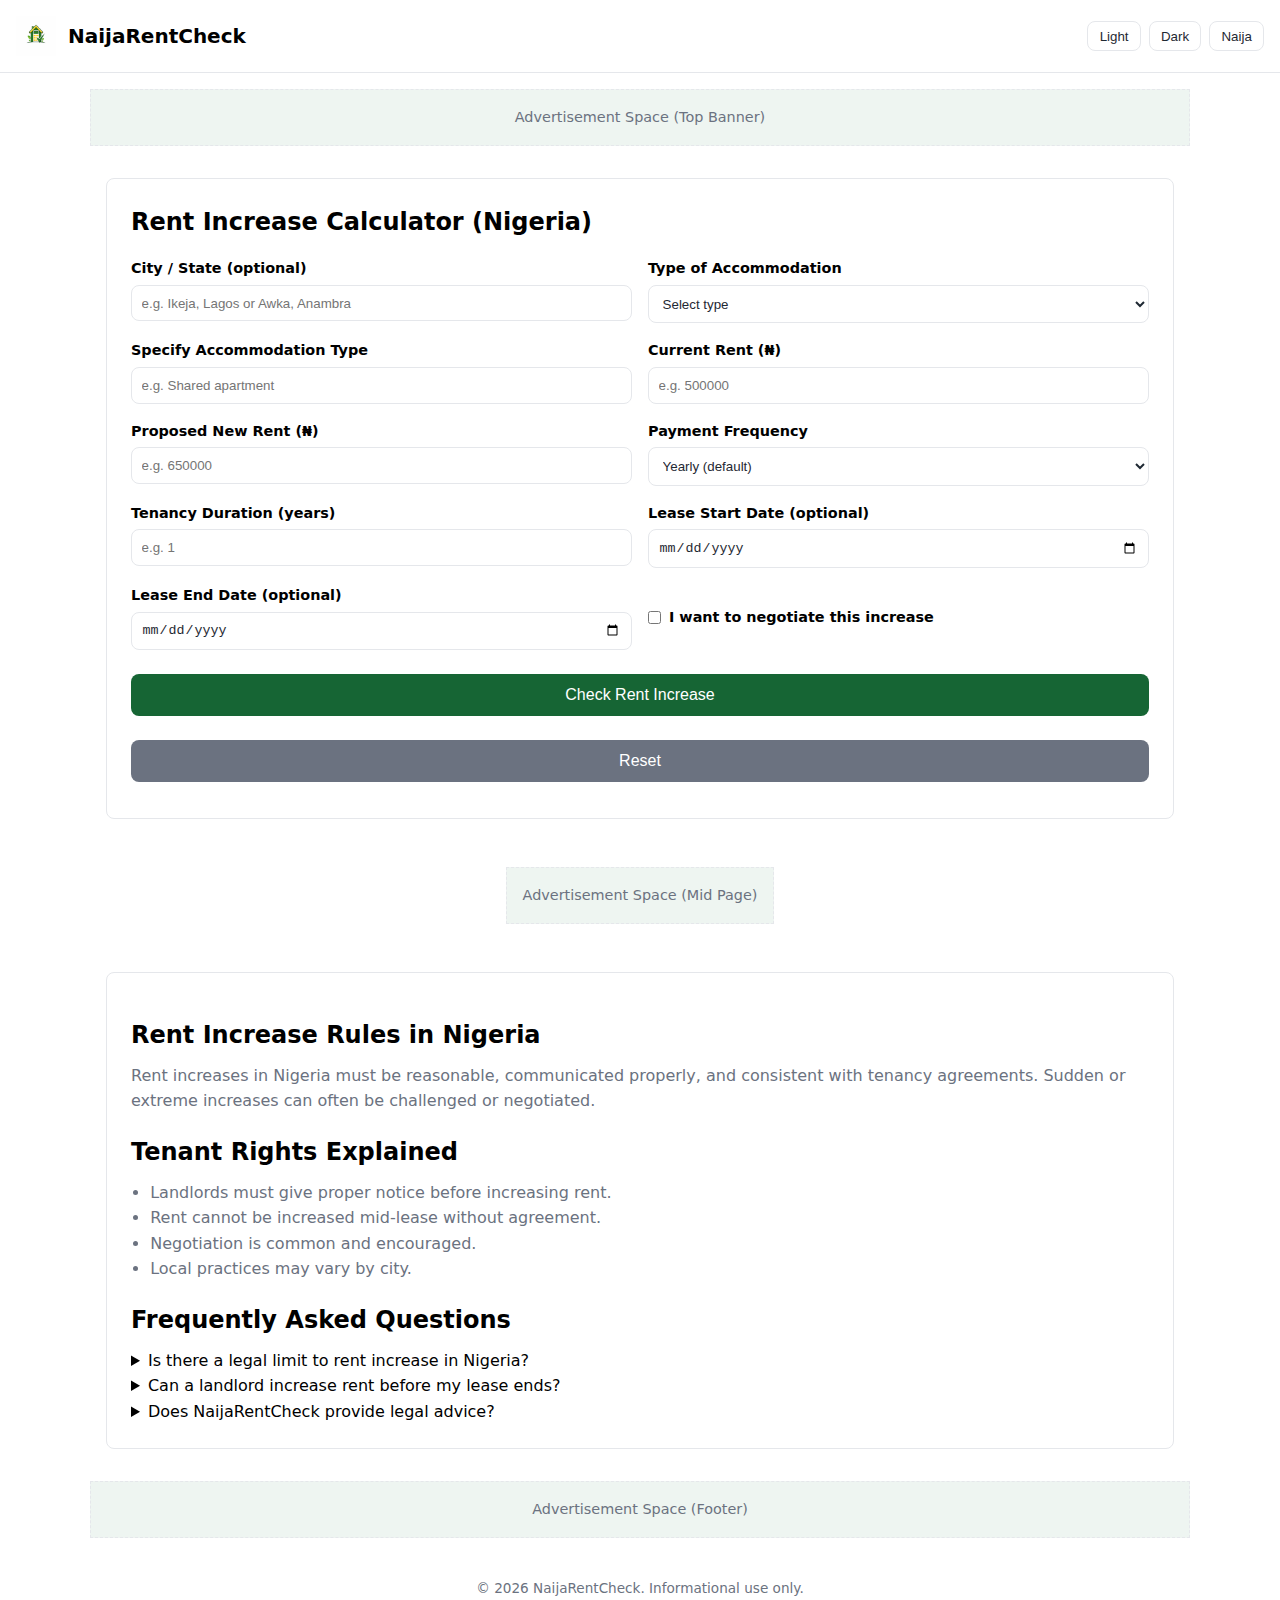
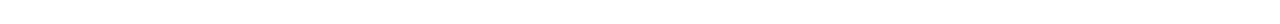
<file: index.html>
<!DOCTYPE html>
<html lang="en">
<head>
<!-- Google tag (gtag.js) -->
<script async src="https://www.googletagmanager.com/gtag/js?id=G-9L7Z0KHXWR"></script>
<script>
  window.dataLayer = window.dataLayer || [];
  function gtag(){dataLayer.push(arguments);}
  gtag('js', new Date());

  gtag('config', 'G-9L7Z0KHXWR');
</script>
  <!-- BASIC META -->
  <meta charset="UTF-8" />
  <meta name="viewport" content="width=device-width, initial-scale=1.0" />
  <meta name="description" content="NaijaRentCheck helps Nigerian tenants calculate rent increases, understand fairness, and know their rights." />
  <meta name="keywords" content="Nigeria rent increase calculator, rent check Nigeria, tenant rights Nigeria, rent hike calculator" />
  <meta name="author" content="NaijaRentCheck" />

  <!-- SOCIAL / SEO -->
  <meta property="og:title" content="NaijaRentCheck – Nigerian Rent Increase Calculator" />
  <meta property="og:description" content="Check if a rent increase is fair in Nigeria. Free, fast, and informative." />
  <meta property="og:type" content="website" />
  <meta property="og:image" content="assets/images/logo.png" />

  <!-- FAVICON -->
  <link rel="icon" type="image/png" href="assets/images/favicon.png" />

  <!-- TITLE -->
  <title>NaijaRentCheck | Nigerian Rent Increase Calculator</title>

  <!-- CSS -->
  <link rel="stylesheet" href="assets/css/style.css" />
</head>

<body class="theme-light">

  <!-- ================= HEADER ================= -->
  <header class="site-header">
    <div class="brand">
      <img src="assets/images/logo.png" alt="NaijaRentCheck logo" class="logo" />
      <h1>NaijaRentCheck</h1>
    </div>

    <!-- THEME SWITCHER -->
    <div class="theme-switcher">
      <button data-theme="light">Light</button>
      <button data-theme="dark">Dark</button>
      <button data-theme="naija">Naija</button>
    </div>
  </header>

  <!-- ================= TOP AD ================= -->
  <section class="ad ad-top" aria-label="Advertisement">
    <p>Advertisement Space (Top Banner)</p>
  </section>

  <!-- ================= MAIN ================= -->
  <main class="container">

    <!-- ===== CALCULATOR ===== -->
    <section class="calculator">
      <h2>Rent Increase Calculator (Nigeria)</h2>

      <form id="rentForm" novalidate>

        <!-- CITY / STATE -->
<div class="form-group">
    <label for="city">City / State (optional)</label>
    <input
      type="text"
      id="city"
      placeholder="e.g. Ikeja, Lagos or Awka, Anambra"
    />
  </div>
  
      <!-- ACCOMMODATION TYPE -->
<div class="form-group">
    <label for="accommodation">Type of Accommodation</label>
    <select id="accommodation" required>
      <option value="">Select type</option>
      <option>Self-contained</option>
      <option>1 Bedroom Flat</option>
      <option>2 Bedroom Flat</option>
      <option>3 Bedroom Flat</option>
      <option>Duplex</option>
      <option>Shop / Office Space</option>
      <option value="other">Other (specify)</option>
    </select>
  </div>
  
  <div class="form-group" id="customAccommodationGroup" hidden>
    <label for="customAccommodation">Specify Accommodation Type</label>
    <input type="text" id="customAccommodation" placeholder="e.g. Shared apartment" />
  </div>
  

        <!-- CURRENT RENT -->
        <div class="form-group">
          <label for="currentRent">Current Rent (₦)</label>
          <input type="number" id="currentRent" placeholder="e.g. 500000" required />
        </div>

        <!-- NEW RENT -->
        <div class="form-group">
          <label for="newRent">Proposed New Rent (₦)</label>
          <input type="number" id="newRent" placeholder="e.g. 650000" required />
        </div>

        <!-- PAYMENT FREQUENCY -->
        <div class="form-group">
          <label for="frequency">Payment Frequency</label>
          <select id="frequency">
            <option value="yearly">Yearly (default)</option>
            <option value="monthly">Monthly</option>
            <option value="quarterly">Quarterly</option>
          </select>
        </div>

        <!-- TENANCY DURATION -->
        <div class="form-group">
          <label for="duration">Tenancy Duration (years)</label>
          <input type="number" id="duration" min="1" placeholder="e.g. 1" required />
        </div>

        <!-- LEASE DATES -->
        <div class="form-group">
          <label for="leaseStart">Lease Start Date (optional)</label>
          <input type="date" id="leaseStart" />
        </div>

        <div class="form-group">
          <label for="leaseEnd">Lease End Date (optional)</label>
          <input type="date" id="leaseEnd" />
        </div>

        <!-- NEGOTIATION INTENT -->
        <div class="form-group checkbox-group" role="group">

          <input type="checkbox" id="negotiate" />
          <label for="negotiate">I want to negotiate this increase</label>
        </div>

        <button type="submit" class="btn-primary" aria-label="Check rent increase calculation">
            Check Rent Increase
          </button>
          
          <button type="button" id="resetBtn" class="btn-primary" style="background:#6b7280;margin-top:0.5rem;">
            Reset
          </button>
          
          
      </form>

      <!-- WARNINGS -->
      <div id="warning" class="warning" aria-live="polite"></div>

      <!-- RESULTS -->
      <div id="results" class="results" hidden>
        <h3>Increase Summary</h3>
        <ul>
          <li><strong>Percentage Increase:</strong> <span id="percentIncrease"></span></li>
          <li><strong>Monthly Difference:</strong> ₦<span id="monthlyDiff"></span></li>
          <li><strong>Yearly Difference:</strong> ₦<span id="yearlyDiff"></span></li>
        </ul>

        <div id="fairness" class="fairness"></div>
      </div>
    </section>

    <!-- ================= MID AD ================= -->
    <section class="ad ad-mid" aria-label="Advertisement">
      <p>Advertisement Space (Mid Page)</p>
    </section>

    <!-- ===== EDUCATIONAL CONTENT ===== -->
    <section class="content">
      <h2>Rent Increase Rules in Nigeria</h2>
      <p>
        Rent increases in Nigeria must be reasonable, communicated properly,
        and consistent with tenancy agreements. Sudden or extreme increases
        can often be challenged or negotiated.
      </p>

      <h2>Tenant Rights Explained</h2>
      <ul>
        <li>Landlords must give proper notice before increasing rent.</li>
        <li>Rent cannot be increased mid-lease without agreement.</li>
        <li>Negotiation is common and encouraged.</li>
        <li>Local practices may vary by city.</li>
      </ul>

      <h2>Frequently Asked Questions</h2>

      <details>
        <summary>Is there a legal limit to rent increase in Nigeria?</summary>
        <p>No nationwide cap exists, but increases must be reasonable.</p>
      </details>

      <details>
        <summary>Can a landlord increase rent before my lease ends?</summary>
        <p>Usually no, unless your agreement allows it.</p>
      </details>

      <details>
        <summary>Does NaijaRentCheck provide legal advice?</summary>
        <p>No. This tool is for informational purposes only.</p>
      </details>
    </section>

  </main>

  <!-- ================= FOOTER AD ================= -->
  <section class="ad ad-footer" aria-label="Advertisement">
    <p>Advertisement Space (Footer)</p>
  </section>

  <!-- ================= FOOTER ================= -->
  <footer class="site-footer">
    <p>© <span id="year"></span> NaijaRentCheck. Informational use only.</p>
  </footer>

  <!-- ================= JS ================= -->
  <script src="assets/js/app.js"></script>
</body>
</html>
</file>
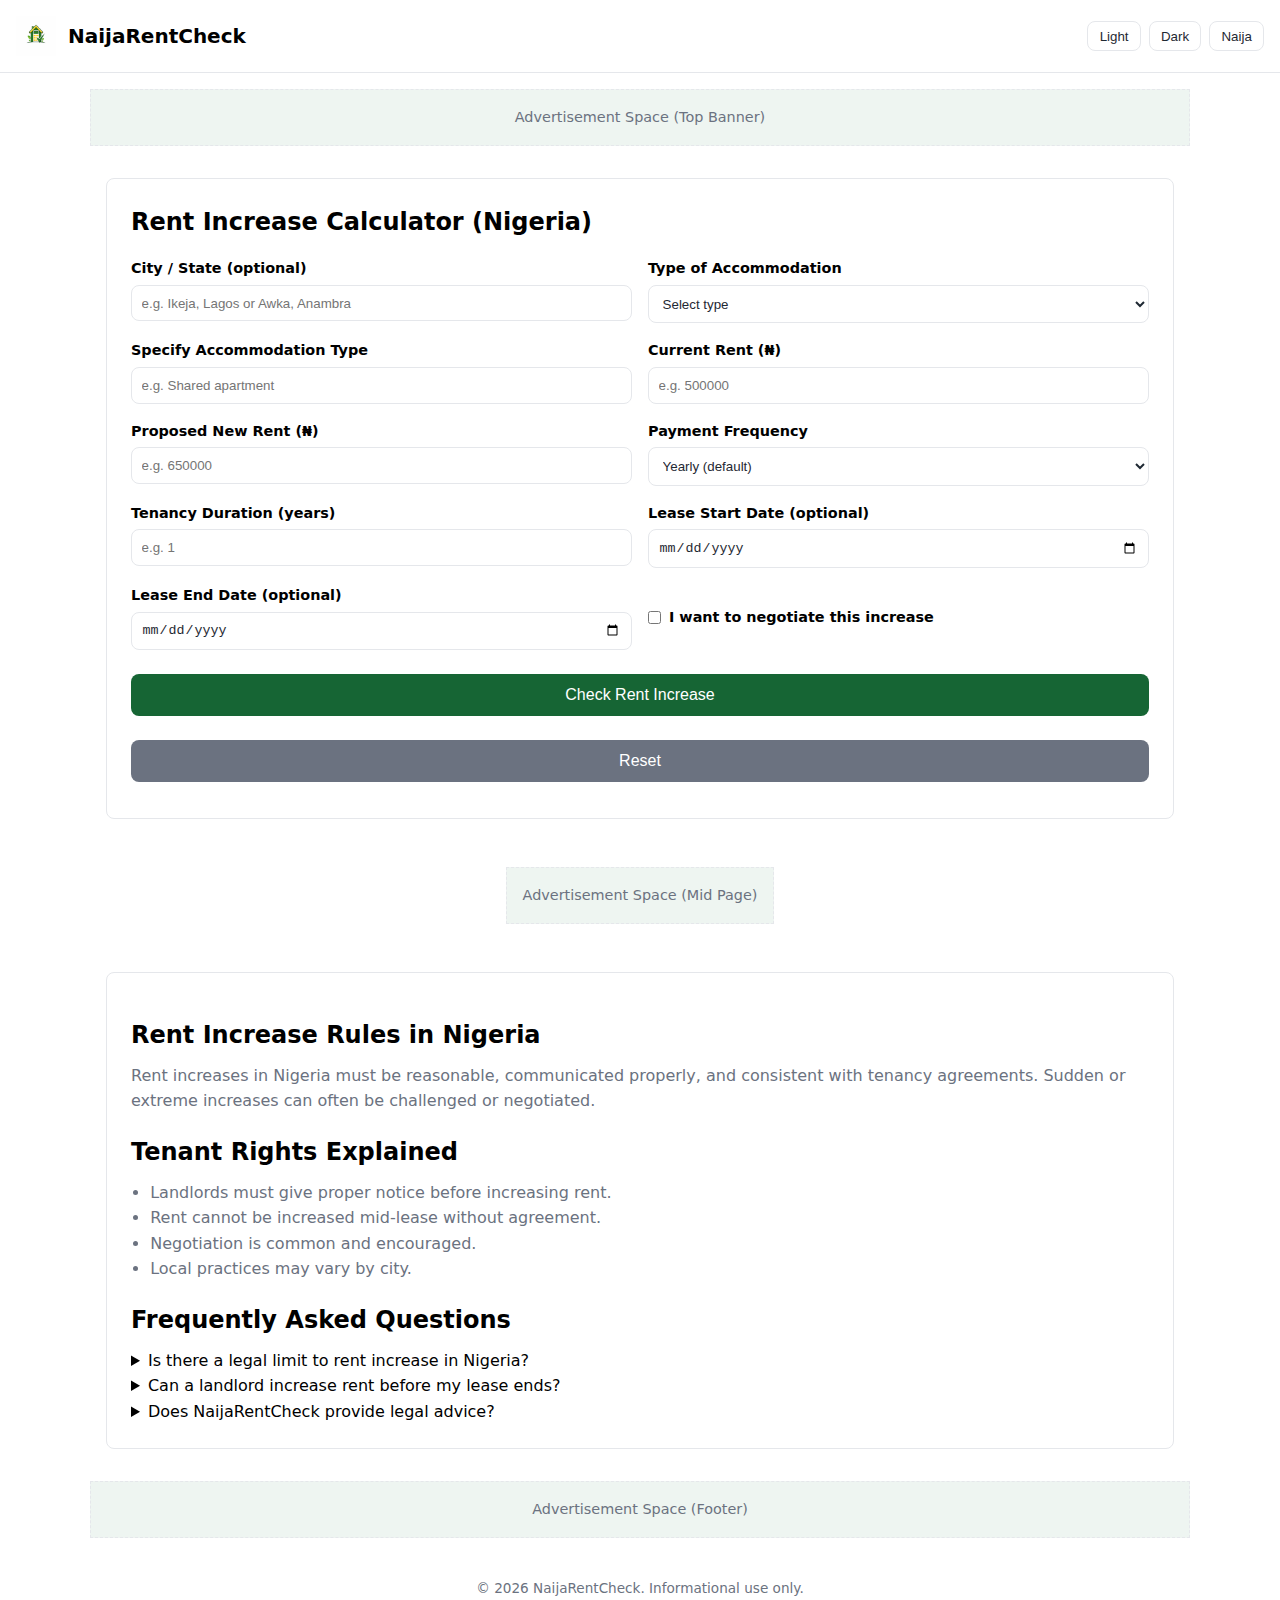
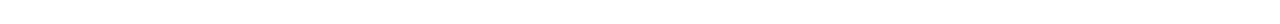
<file: NaijaRentCheck/index.html>
<!DOCTYPE html>
<html lang="en">
<head>
  <!-- BASIC META -->
  <meta charset="UTF-8" />
  <meta name="viewport" content="width=device-width, initial-scale=1.0" />
  <meta name="description" content="NaijaRentCheck helps Nigerian tenants calculate rent increases, understand fairness, and know their rights." />
  <meta name="keywords" content="Nigeria rent increase calculator, rent check Nigeria, tenant rights Nigeria, rent hike calculator" />
  <meta name="author" content="NaijaRentCheck" />

  <!-- SOCIAL / SEO -->
  <meta property="og:title" content="NaijaRentCheck – Nigerian Rent Increase Calculator" />
  <meta property="og:description" content="Check if a rent increase is fair in Nigeria. Free, fast, and informative." />
  <meta property="og:type" content="website" />
  <meta property="og:image" content="assets/images/logo.png" />

  <!-- FAVICON -->
  <link rel="icon" type="image/png" href="assets/images/favicon.png" />

  <!-- TITLE -->
  <title>NaijaRentCheck | Nigerian Rent Increase Calculator</title>

  <!-- CSS -->
  <link rel="stylesheet" href="assets/css/style.css" />
</head>

<body class="theme-light">

  <!-- ================= HEADER ================= -->
  <header class="site-header">
    <div class="brand">
      <img src="assets/images/logo.png" alt="NaijaRentCheck logo" class="logo" />
      <h1>NaijaRentCheck</h1>
    </div>

    <!-- THEME SWITCHER -->
    <div class="theme-switcher">
      <button data-theme="light">Light</button>
      <button data-theme="dark">Dark</button>
      <button data-theme="naija">Naija</button>
    </div>
  </header>

  <!-- ================= TOP AD ================= -->
  <section class="ad ad-top" aria-label="Advertisement">
    <p>Advertisement Space (Top Banner)</p>
  </section>

  <!-- ================= MAIN ================= -->
  <main class="container">

    <!-- ===== CALCULATOR ===== -->
    <section class="calculator">
      <h2>Rent Increase Calculator (Nigeria)</h2>

      <form id="rentForm" novalidate>

        <!-- CITY / STATE -->
<div class="form-group">
    <label for="city">City / State (optional)</label>
    <input
      type="text"
      id="city"
      placeholder="e.g. Ikeja, Lagos or Awka, Anambra"
    />
  </div>
  
      <!-- ACCOMMODATION TYPE -->
<div class="form-group">
    <label for="accommodation">Type of Accommodation</label>
    <select id="accommodation" required>
      <option value="">Select type</option>
      <option>Self-contained</option>
      <option>1 Bedroom Flat</option>
      <option>2 Bedroom Flat</option>
      <option>3 Bedroom Flat</option>
      <option>Duplex</option>
      <option>Shop / Office Space</option>
      <option value="other">Other (specify)</option>
    </select>
  </div>
  
  <div class="form-group" id="customAccommodationGroup" hidden>
    <label for="customAccommodation">Specify Accommodation Type</label>
    <input type="text" id="customAccommodation" placeholder="e.g. Shared apartment" />
  </div>
  

        <!-- CURRENT RENT -->
        <div class="form-group">
          <label for="currentRent">Current Rent (₦)</label>
          <input type="number" id="currentRent" placeholder="e.g. 500000" required />
        </div>

        <!-- NEW RENT -->
        <div class="form-group">
          <label for="newRent">Proposed New Rent (₦)</label>
          <input type="number" id="newRent" placeholder="e.g. 650000" required />
        </div>

        <!-- PAYMENT FREQUENCY -->
        <div class="form-group">
          <label for="frequency">Payment Frequency</label>
          <select id="frequency">
            <option value="yearly">Yearly (default)</option>
            <option value="monthly">Monthly</option>
            <option value="quarterly">Quarterly</option>
          </select>
        </div>

        <!-- TENANCY DURATION -->
        <div class="form-group">
          <label for="duration">Tenancy Duration (years)</label>
          <input type="number" id="duration" min="1" placeholder="e.g. 1" required />
        </div>

        <!-- LEASE DATES -->
        <div class="form-group">
          <label for="leaseStart">Lease Start Date (optional)</label>
          <input type="date" id="leaseStart" />
        </div>

        <div class="form-group">
          <label for="leaseEnd">Lease End Date (optional)</label>
          <input type="date" id="leaseEnd" />
        </div>

        <!-- NEGOTIATION INTENT -->
        <div class="form-group checkbox-group" role="group">

          <input type="checkbox" id="negotiate" />
          <label for="negotiate">I want to negotiate this increase</label>
        </div>

        <button type="submit" class="btn-primary" aria-label="Check rent increase calculation">
            Check Rent Increase
          </button>
          
          <button type="button" id="resetBtn" class="btn-primary" style="background:#6b7280;margin-top:0.5rem;">
            Reset
          </button>
          
          
      </form>

      <!-- WARNINGS -->
      <div id="warning" class="warning" aria-live="polite"></div>

      <!-- RESULTS -->
      <div id="results" class="results" hidden>
        <h3>Increase Summary</h3>
        <ul>
          <li><strong>Percentage Increase:</strong> <span id="percentIncrease"></span></li>
          <li><strong>Monthly Difference:</strong> ₦<span id="monthlyDiff"></span></li>
          <li><strong>Yearly Difference:</strong> ₦<span id="yearlyDiff"></span></li>
        </ul>

        <div id="fairness" class="fairness"></div>
      </div>
    </section>

    <!-- ================= MID AD ================= -->
    <section class="ad ad-mid" aria-label="Advertisement">
      <p>Advertisement Space (Mid Page)</p>
    </section>

    <!-- ===== EDUCATIONAL CONTENT ===== -->
    <section class="content">
      <h2>Rent Increase Rules in Nigeria</h2>
      <p>
        Rent increases in Nigeria must be reasonable, communicated properly,
        and consistent with tenancy agreements. Sudden or extreme increases
        can often be challenged or negotiated.
      </p>

      <h2>Tenant Rights Explained</h2>
      <ul>
        <li>Landlords must give proper notice before increasing rent.</li>
        <li>Rent cannot be increased mid-lease without agreement.</li>
        <li>Negotiation is common and encouraged.</li>
        <li>Local practices may vary by city.</li>
      </ul>

      <h2>Frequently Asked Questions</h2>

      <details>
        <summary>Is there a legal limit to rent increase in Nigeria?</summary>
        <p>No nationwide cap exists, but increases must be reasonable.</p>
      </details>

      <details>
        <summary>Can a landlord increase rent before my lease ends?</summary>
        <p>Usually no, unless your agreement allows it.</p>
      </details>

      <details>
        <summary>Does NaijaRentCheck provide legal advice?</summary>
        <p>No. This tool is for informational purposes only.</p>
      </details>
    </section>

  </main>

  <!-- ================= FOOTER AD ================= -->
  <section class="ad ad-footer" aria-label="Advertisement">
    <p>Advertisement Space (Footer)</p>
  </section>

  <!-- ================= FOOTER ================= -->
  <footer class="site-footer">
    <p>© <span id="year"></span> NaijaRentCheck. Informational use only.</p>
  </footer>

  <!-- ================= JS ================= -->
  <script src="assets/js/app.js"></script>
</body>
</html>
</file>
<file: assets/css/style.css>
/* ======================
   CSS RESET & BASE
====================== */
*,
*::before,
*::after {
  box-sizing: border-box;
  margin: 0;
  padding: 0;
}

:root {
  --font-main: system-ui, -apple-system, BlinkMacSystemFont, "Segoe UI", Roboto, sans-serif;
  --radius: 8px;
  --transition: 0.25s ease-in-out;
}

body {
  font-family: var(--font-main);
  line-height: 1.6;
  min-height: 100vh;
}

/* ======================
   THEMES
====================== */

/* LIGHT THEME */
body.theme-light {
    --bg: #f8faf9;
    --card: #ffffff;
    --text: #1f2933;
    --muted: #6b7280;
    --primary: #166534; /* deep green */
    --border: #e5e7eb;
    --ad-bg: #eef5f1;
  }
  



  /* DARK THEME */
body.theme-dark {
    --bg: #020617;
    --card: #020617;
    --text: #f9fafb;
    --muted: #cbd5e1;
    --primary: #4ade80;
    --border: #334155;
    --ad-bg: #020617;
  }
  
  
/* NAIJA THEME */
body.theme-naija {
    --bg: #0f3d2e;          /* deep green background */
    --card: #ffffff;
    --text: #0b1f17;
    --muted: #355f52;
    --primary: #008753;    /* Nigeria green */
    --border: #b7e2cd;
    --ad-bg: #e6f4ec;
  }
  




/* ======================
   HEADER
====================== */
.site-header {
  background: var(--card);
  border-bottom: 1px solid var(--border);
  padding: 1rem;
  display: flex;
  flex-wrap: wrap;
  gap: 1rem;
  align-items: center;
  justify-content: space-between;
}

.brand {
  display: flex;
  align-items: center;
  gap: 0.75rem;
}

.logo {
  width: 40px;
  height: 40px;
}

.site-header h1 {
  font-size: 1.25rem;
}

/* ======================
   THEME SWITCHER
====================== */
.theme-switcher {
  display: flex;
  gap: 0.5rem;
}

.theme-switcher button {
  padding: 0.4rem 0.7rem;
  border-radius: var(--radius);
  border: 1px solid var(--border);
  background: transparent;
  color: var(--text);
  cursor: pointer;
  transition: background var(--transition), color var(--transition);
}

.theme-switcher button:hover {
  background: var(--primary);
  color: #ffffff;
}

/* ======================
   ADS
====================== */
.ad {
  background: var(--ad-bg);
  border: 1px dashed var(--border);
  text-align: center;
  padding: 1rem;
  margin: 1rem auto;
  max-width: 1100px;
  color: var(--muted);
  font-size: 0.9rem;
}

/* ======================
   MAIN LAYOUT
====================== */
.container {
  max-width: 1100px;
  margin: auto;
  padding: 1rem;
  display: grid;
  gap: 2rem;
}

/* ======================
   CALCULATOR CARD
====================== */
.calculator {
  background: var(--card);
  padding: 1.5rem;
  border-radius: var(--radius);
  border: 1px solid var(--border);
}

.calculator h2 {
  margin-bottom: 1rem;
}

/* ======================
   FORM
====================== */
form {
  display: grid;
  gap: 1rem;
}

.form-group {
  display: flex;
  flex-direction: column;
  gap: 0.3rem;
}

label {
  font-weight: 600;
  font-size: 0.9rem;
}

input,
select {
  padding: 0.6rem;
  border-radius: var(--radius);
  border: 1px solid var(--border);
  background: transparent;
  color: var(--text);
}

input:focus,
select:focus {
  outline: none;
  border-color: var(--primary);
}

.checkbox-group {
  flex-direction: row;
  align-items: center;
  gap: 0.5rem;
}

/* ======================
   BUTTONS
====================== */
.btn-primary {
  margin-top: 0.5rem;
  padding: 0.75rem;
  background: var(--primary);
  color: #ffffff;
  border: none;
  border-radius: var(--radius);
  font-size: 1rem;
  cursor: pointer;
  transition: opacity var(--transition);
}

.btn-primary:hover {
  opacity: 0.9;
}

/* ======================
   WARNINGS & RESULTS
====================== */
.warning {
  margin-top: 0.75rem;
  color: #dc2626;
  font-weight: 600;
}

.results {
  margin-top: 1.5rem;
  padding: 1rem;
  border-radius: var(--radius);
  border: 1px solid var(--border);
  background: var(--bg);
}

.results ul {
  list-style: none;
  margin-top: 0.5rem;
}

.results li {
  margin-bottom: 0.4rem;
}

.fairness {
  margin-top: 1rem;
  font-weight: 600;
}

/* ======================
   CONTENT / SEO
====================== */
.content {
  background: var(--card);
  padding: 1.5rem;
  border-radius: var(--radius);
  border: 1px solid var(--border);
}

.content h2 {
  margin-top: 1.2rem;
  margin-bottom: 0.5rem;
}

.content p,
.content li {
  color: var(--muted);
}

.content ul {
  padding-left: 1.2rem;
}

/* ======================
   FOOTER
====================== */
.site-footer {
  text-align: center;
  padding: 1.5rem;
  font-size: 0.85rem;
  color: var(--muted);
}

/* ======================
   RESPONSIVE
====================== */
@media (min-width: 768px) {
  form {
    grid-template-columns: repeat(2, 1fr);
  }

  .btn-primary {
    grid-column: span 2;
  }
}


/* FORCE READABLE TEXT IN DARK MODE */
body.theme-dark label,
body.theme-dark h1,
body.theme-dark h2,
body.theme-dark h3 {
  color: #f9fafb;
}

body.theme-dark input,
body.theme-dark select {
  color: #f9fafb;
  background-color: #020617;
  border-color: #334155;
}

body.theme-dark input::placeholder {
  color: #94a3b8;
}


/* FIX FAQ VISIBILITY IN DARK MODE */
body.theme-dark details summary {
    color: #f9fafb;
  }
  
  body.theme-dark details p {
    color: #e5e7eb;
  }
  
  body.theme-dark details {
    border-color: #334155;
  }

  
  button:focus-visible,
input:focus-visible,
select:focus-visible {
  outline: 3px solid var(--primary);
  outline-offset: 2px;
}

.results {
    transition: opacity 0.25s ease, transform 0.25s ease;
  }
  
  .results[hidden] {
    opacity: 0;
    transform: translateY(6px);
  }

  
/* ======================
   RESULTS VISIBILITY FIX
====================== */

/* Base results text */
.results,
.results li,
.results span,
.results strong,
.fairness {
  color: var(--text);
}

/* DARK THEME RESULTS */
body.theme-dark .results {
  background-color: #020617;
  border-color: #334155;
}

body.theme-dark .results,
body.theme-dark .results li,
body.theme-dark .results span,
body.theme-dark .results strong,
body.theme-dark .fairness {
  color: #f9fafb;
}

/* NAIJA THEME RESULTS */
body.theme-naija .results {
  background-color: #e6f4ec;
}

body.theme-naija .results,
body.theme-naija .results li,
body.theme-naija .results span,
body.theme-naija .results strong,
body.theme-naija .fairness {
  color: #0b1f17;
}
</file>
<file: NaijaRentCheck/assets/css/style.css>
/* ======================
   CSS RESET & BASE
====================== */
*,
*::before,
*::after {
  box-sizing: border-box;
  margin: 0;
  padding: 0;
}

:root {
  --font-main: system-ui, -apple-system, BlinkMacSystemFont, "Segoe UI", Roboto, sans-serif;
  --radius: 8px;
  --transition: 0.25s ease-in-out;
}

body {
  font-family: var(--font-main);
  line-height: 1.6;
  min-height: 100vh;
}

/* ======================
   THEMES
====================== */

/* LIGHT THEME */
body.theme-light {
    --bg: #f8faf9;
    --card: #ffffff;
    --text: #1f2933;
    --muted: #6b7280;
    --primary: #166534; /* deep green */
    --border: #e5e7eb;
    --ad-bg: #eef5f1;
  }
  



  /* DARK THEME */
body.theme-dark {
    --bg: #020617;
    --card: #020617;
    --text: #f9fafb;
    --muted: #cbd5e1;
    --primary: #4ade80;
    --border: #334155;
    --ad-bg: #020617;
  }
  
  
/* NAIJA THEME */
body.theme-naija {
    --bg: #0f3d2e;          /* deep green background */
    --card: #ffffff;
    --text: #0b1f17;
    --muted: #355f52;
    --primary: #008753;    /* Nigeria green */
    --border: #b7e2cd;
    --ad-bg: #e6f4ec;
  }
  




/* ======================
   HEADER
====================== */
.site-header {
  background: var(--card);
  border-bottom: 1px solid var(--border);
  padding: 1rem;
  display: flex;
  flex-wrap: wrap;
  gap: 1rem;
  align-items: center;
  justify-content: space-between;
}

.brand {
  display: flex;
  align-items: center;
  gap: 0.75rem;
}

.logo {
  width: 40px;
  height: 40px;
}

.site-header h1 {
  font-size: 1.25rem;
}

/* ======================
   THEME SWITCHER
====================== */
.theme-switcher {
  display: flex;
  gap: 0.5rem;
}

.theme-switcher button {
  padding: 0.4rem 0.7rem;
  border-radius: var(--radius);
  border: 1px solid var(--border);
  background: transparent;
  color: var(--text);
  cursor: pointer;
  transition: background var(--transition), color var(--transition);
}

.theme-switcher button:hover {
  background: var(--primary);
  color: #ffffff;
}

/* ======================
   ADS
====================== */
.ad {
  background: var(--ad-bg);
  border: 1px dashed var(--border);
  text-align: center;
  padding: 1rem;
  margin: 1rem auto;
  max-width: 1100px;
  color: var(--muted);
  font-size: 0.9rem;
}

/* ======================
   MAIN LAYOUT
====================== */
.container {
  max-width: 1100px;
  margin: auto;
  padding: 1rem;
  display: grid;
  gap: 2rem;
}

/* ======================
   CALCULATOR CARD
====================== */
.calculator {
  background: var(--card);
  padding: 1.5rem;
  border-radius: var(--radius);
  border: 1px solid var(--border);
}

.calculator h2 {
  margin-bottom: 1rem;
}

/* ======================
   FORM
====================== */
form {
  display: grid;
  gap: 1rem;
}

.form-group {
  display: flex;
  flex-direction: column;
  gap: 0.3rem;
}

label {
  font-weight: 600;
  font-size: 0.9rem;
}

input,
select {
  padding: 0.6rem;
  border-radius: var(--radius);
  border: 1px solid var(--border);
  background: transparent;
  color: var(--text);
}

input:focus,
select:focus {
  outline: none;
  border-color: var(--primary);
}

.checkbox-group {
  flex-direction: row;
  align-items: center;
  gap: 0.5rem;
}

/* ======================
   BUTTONS
====================== */
.btn-primary {
  margin-top: 0.5rem;
  padding: 0.75rem;
  background: var(--primary);
  color: #ffffff;
  border: none;
  border-radius: var(--radius);
  font-size: 1rem;
  cursor: pointer;
  transition: opacity var(--transition);
}

.btn-primary:hover {
  opacity: 0.9;
}

/* ======================
   WARNINGS & RESULTS
====================== */
.warning {
  margin-top: 0.75rem;
  color: #dc2626;
  font-weight: 600;
}

.results {
  margin-top: 1.5rem;
  padding: 1rem;
  border-radius: var(--radius);
  border: 1px solid var(--border);
  background: var(--bg);
}

.results ul {
  list-style: none;
  margin-top: 0.5rem;
}

.results li {
  margin-bottom: 0.4rem;
}

.fairness {
  margin-top: 1rem;
  font-weight: 600;
}

/* ======================
   CONTENT / SEO
====================== */
.content {
  background: var(--card);
  padding: 1.5rem;
  border-radius: var(--radius);
  border: 1px solid var(--border);
}

.content h2 {
  margin-top: 1.2rem;
  margin-bottom: 0.5rem;
}

.content p,
.content li {
  color: var(--muted);
}

.content ul {
  padding-left: 1.2rem;
}

/* ======================
   FOOTER
====================== */
.site-footer {
  text-align: center;
  padding: 1.5rem;
  font-size: 0.85rem;
  color: var(--muted);
}

/* ======================
   RESPONSIVE
====================== */
@media (min-width: 768px) {
  form {
    grid-template-columns: repeat(2, 1fr);
  }

  .btn-primary {
    grid-column: span 2;
  }
}


/* FORCE READABLE TEXT IN DARK MODE */
body.theme-dark label,
body.theme-dark h1,
body.theme-dark h2,
body.theme-dark h3 {
  color: #f9fafb;
}

body.theme-dark input,
body.theme-dark select {
  color: #f9fafb;
  background-color: #020617;
  border-color: #334155;
}

body.theme-dark input::placeholder {
  color: #94a3b8;
}


/* FIX FAQ VISIBILITY IN DARK MODE */
body.theme-dark details summary {
    color: #f9fafb;
  }
  
  body.theme-dark details p {
    color: #e5e7eb;
  }
  
  body.theme-dark details {
    border-color: #334155;
  }

  
  button:focus-visible,
input:focus-visible,
select:focus-visible {
  outline: 3px solid var(--primary);
  outline-offset: 2px;
}

.results {
    transition: opacity 0.25s ease, transform 0.25s ease;
  }
  
  .results[hidden] {
    opacity: 0;
    transform: translateY(6px);
  }

  
/* ======================
   RESULTS VISIBILITY FIX
====================== */

/* Base results text */
.results,
.results li,
.results span,
.results strong,
.fairness {
  color: var(--text);
}

/* DARK THEME RESULTS */
body.theme-dark .results {
  background-color: #020617;
  border-color: #334155;
}

body.theme-dark .results,
body.theme-dark .results li,
body.theme-dark .results span,
body.theme-dark .results strong,
body.theme-dark .fairness {
  color: #f9fafb;
}

/* NAIJA THEME RESULTS */
body.theme-naija .results {
  background-color: #e6f4ec;
}

body.theme-naija .results,
body.theme-naija .results li,
body.theme-naija .results span,
body.theme-naija .results strong,
body.theme-naija .fairness {
  color: #0b1f17;
}
</file>
